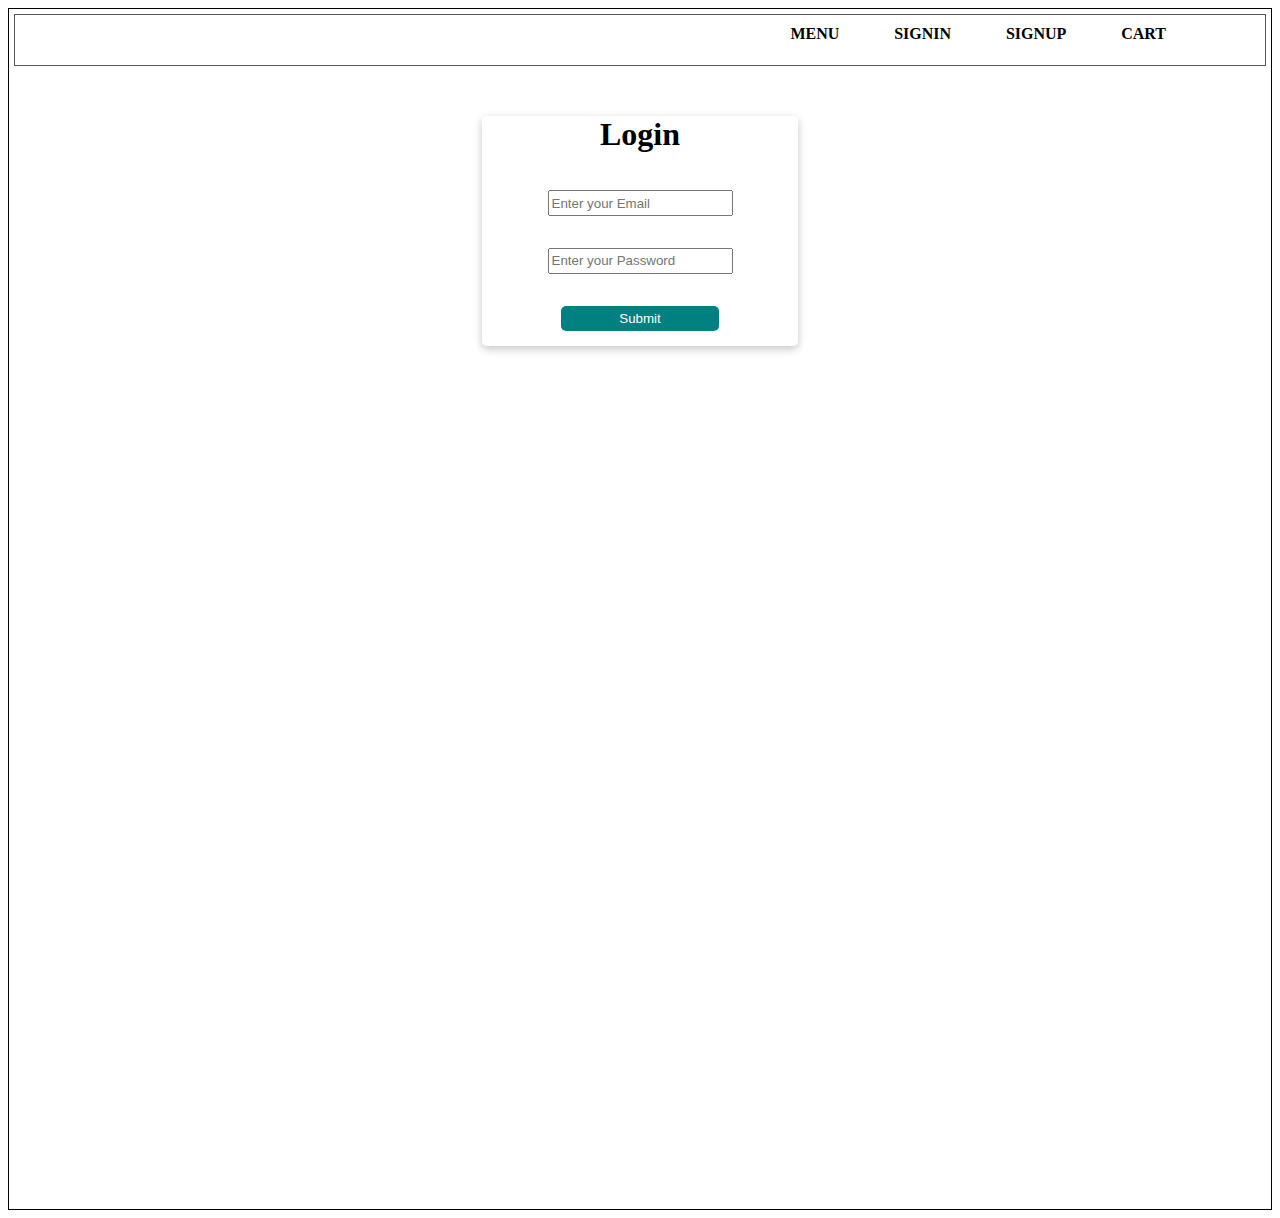
<file: signin.html>
<!DOCTYPE html>
<html lang="en">

    <head>
        <meta charset="UTF-8">
        <meta http-equiv="X-UA-Compatible" content="IE=edge">
        <meta name="viewport" content="width=device-width, initial-scale=1.0">
        <link rel="stylesheet" href="style\signin.css">
        <title>Login</title>
    </head>

    <body>
        <div id="navbar">

            <div id="nav">
              <div id= "menu1"    onclick="window.location.href='index.html'">MENU</div>
              <div id= "signin"  onclick="window.location.href='index.html'">SIGNIN</div>
              <div id= "signup"  onclick="window.location.href='index.html'">SIGNUP</div>
              <div id= "cart"    onclick="window.location.href='index.html'">CART</div>
            </div>
         </div>

        <div id="signin-form-div">
            <h1>Login</h1>

            <form>
                <!--Write form input elements here-->
                <input  id = "email" type="text" placeholder="Enter your Email"/>
                <p id="para"></p>
                <input id = "pass" type="password" placeholder="Enter your Password"/>
                <p id="login-para"></p>
                <input type="submit" value="Submit"/>
                
            </form>

        </div>
    </body>

</html>

<script src ="scripts\signin.js"></script>
</file>
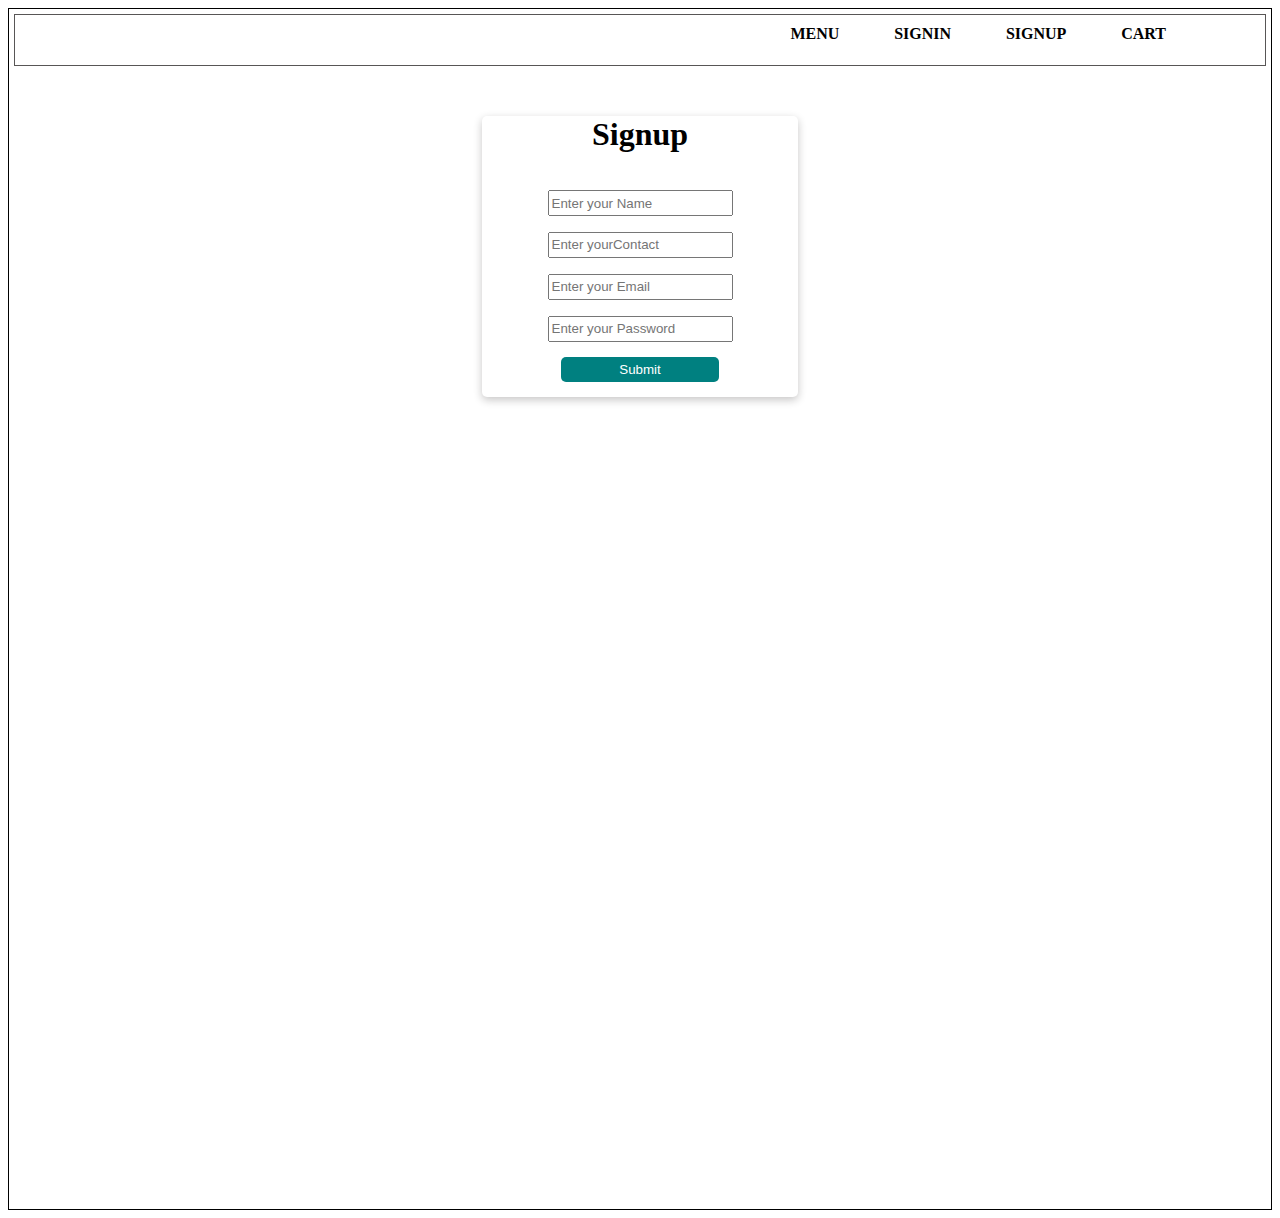
<file: signup.html>
<!DOCTYPE html>
<html lang="en">

    <head>
        <meta charset="UTF-8">
        <meta http-equiv="X-UA-Compatible" content="IE=edge">
        <meta name="viewport" content="width=device-width, initial-scale=1.0">
        <link rel="stylesheet" href="style\signup.css">
        <title>Signup</title>
    </head>

    <body>
        <div id="navbar">

            <div id="nav">
              <div id= "menu1"    onclick="window.location.href='index.html'">MENU</div>
              <div id= "signin"  onclick="window.location.href='index.html'">SIGNIN</div>
              <div id= "signup"  onclick="window.location.href='index.html'">SIGNUP</div>
              <div id= "cart"    onclick="window.location.href='index.html'">CART</div>
            </div>
         </div>
        
        <div id="signup-form-div">
            <h1>Signup</h1>
           
            <form>
                <input id = "user" type="text" placeholder="Enter your Name">
                <input id = "mobile" type="number" placeholder="Enter yourContact">
                <input id = "email" type="text" placeholder="Enter your Email">
                <input id = "pass" type="password" placeholder="Enter your Password">
                <input type="submit" value="Submit">
                <p id="para"></p>

            </form>

        </div>
    </body>

</html>
<script src="scripts\signup.js">
   
</script>
</file>
